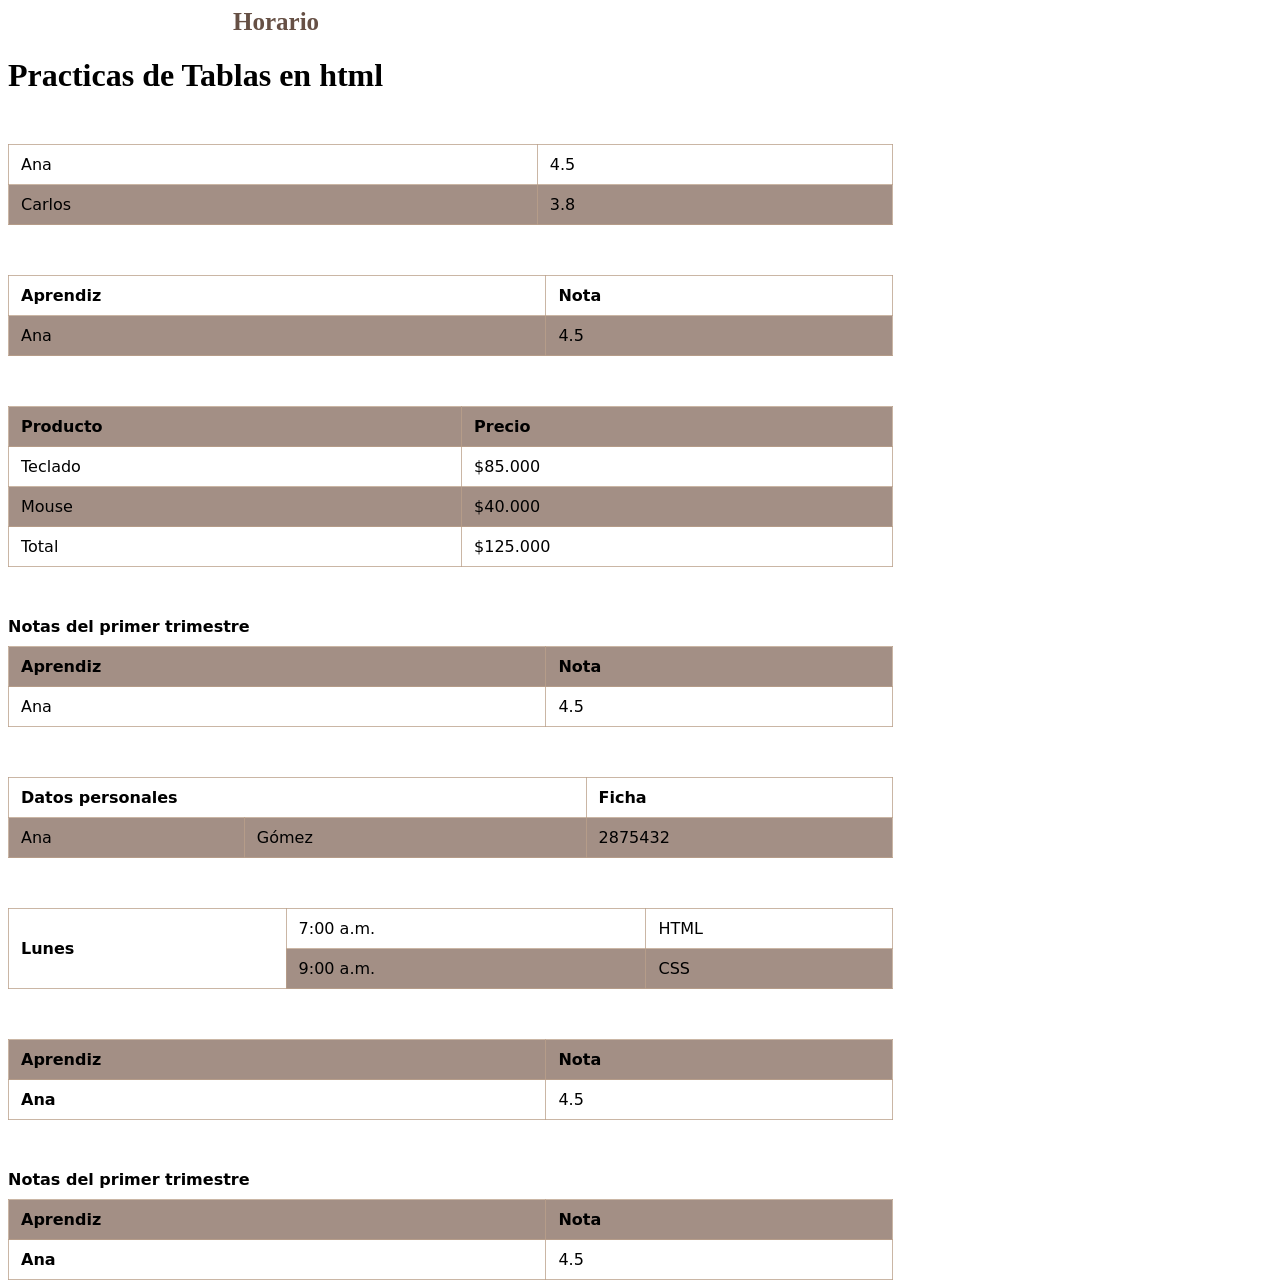
<file: index.html>
<!DOCTYPE html>
<html lang="es">
<head>
    <meta charset="UTF-8">
    <meta name="viewport" content="width=device-width, initial-scale=1.0">
    <title>Tablas HTML</title>
    <link rel="stylesheet" href="css/style.css">
</head>
<body>
    <a href="horario.html">Horario</a>

    <main>

        <h1>Practicas de Tablas en html</h1>

        <section>
            <table>
                <tr>
                    <td>Ana</td>
                    <td>4.5</td>
                </tr>

                <tr>
                    <td>Carlos</td>
                    <td>3.8</td>
                </tr>
            </table>
        </section>

        <section>
            <table>
                <tr>
                    <th>Aprendiz</th>
                    <th>Nota</th>
                </tr>

                <tr>
                    <td>Ana</td>
                    <td>4.5</td>
                </tr>
            </table>
        </section>

        <section>
            <table>
                <thead>
                    <tr>
                        <th>Producto</th>
                        <th>Precio</th>
                    </tr>
                </thead>

                <tbody>
                    <tr>
                        <td>Teclado</td>
                        <td>$85.000</td>
                    </tr>

                    <tr>
                        <td>Mouse</td>
                        <td>$40.000</td>
                    </tr>
                </tbody>

                <tfoot>
                    <tr>
                        <td>Total</td>
                        <td>$125.000</td>
                    </tr>
                </tfoot>
            </table>
        </section>

        <section>
            <table>
                <caption>Notas del primer trimestre</caption>

                <thead>
                    <tr>
                        <th>Aprendiz</th>
                        <th>Nota</th>
                    </tr>
                </thead>

                <tbody>
                    <tr>
                        <td>Ana</td>
                        <td>4.5</td>
                    </tr>
                </tbody>
            </table>
        </section>

        <section>
            <table>
                <tr>
                    <th colspan="2">Datos personales</th>
                    <th>Ficha</th>
                </tr>

                <tr>
                    <td>Ana</td>
                    <td>Gómez</td>
                    <td>2875432</td>
                </tr>
            </table>
        </section>

        <section>
            <table>
                <tr>
                    <th rowspan="2">Lunes</th>
                    <td>7:00 a.m.</td>
                    <td>HTML</td>
                </tr>

                <tr>
                    <!-- Aquí no va "Lunes": ya ocupa el espacio -->
                    <td>9:00 a.m.</td>
                    <td>CSS</td>
                </tr>
            </table>
        </section>

        <section>
            <table>
                <thead>
                    <tr>
                        <th scope="col">Aprendiz</th>
                        <th scope="col">Nota</th>
                    </tr>
                </thead>

                <tbody>
                    <tr>
                        <th scope="row">Ana</th>
                        <td>4.5</td>
                    </tr>
                </tbody>
            </table>
        </section>

        <section>
            <div class="tabla-contenedor">
                <table>
                    <caption>Notas del primer trimestre</caption>

                    <thead>
                        <tr>
                            <th scope="col">Aprendiz</th>
                            <th scope="col">Nota</th>
                        </tr>
                    </thead>

                    <tbody>
                        <tr>
                            <th scope="row">Ana</th>
                            <td class="numero">4.5</td>
                        </tr>
                    </tbody>
                </table>
            </div>
        </section>
    </main>
</body>
</html>
</file>
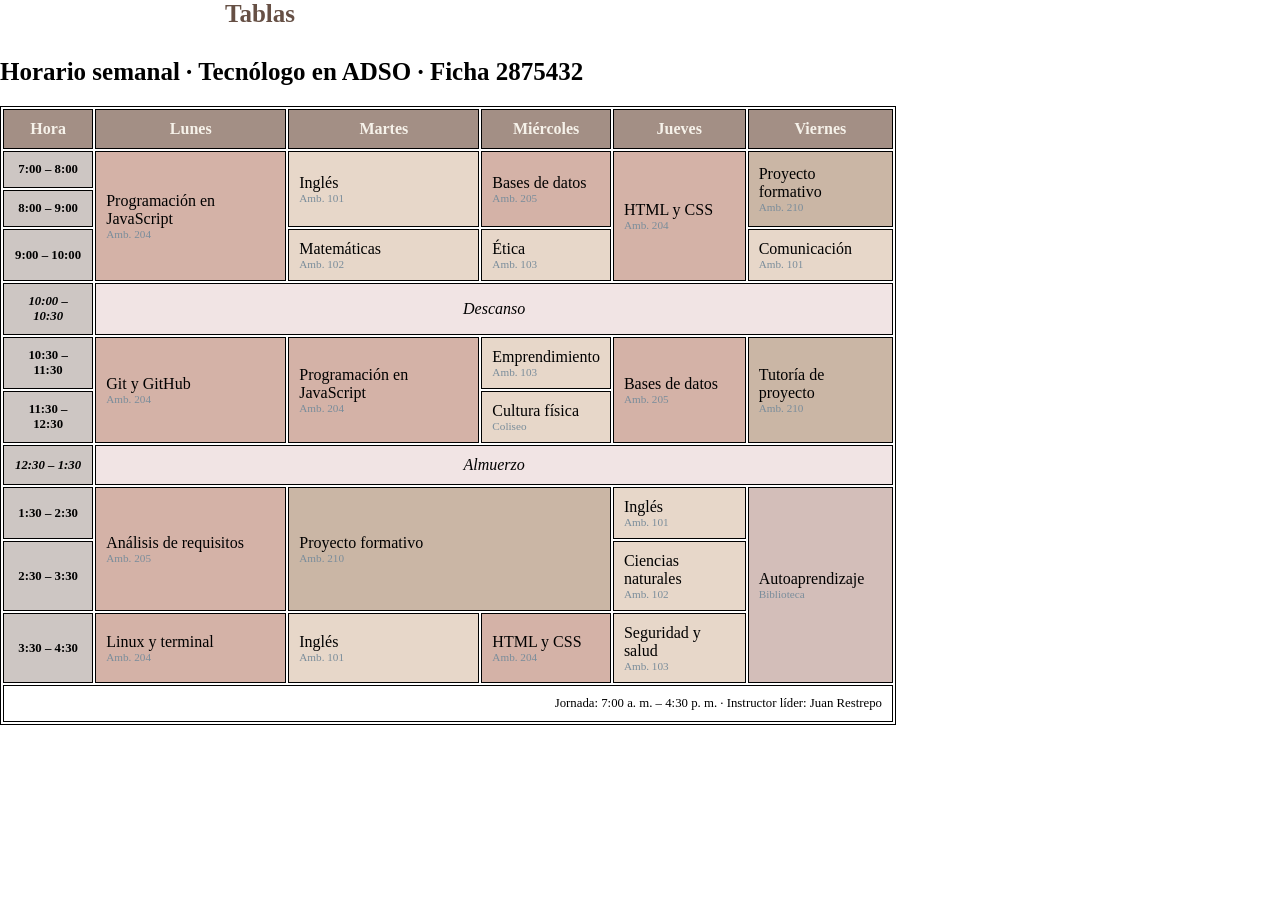
<file: horario.html>
<!DOCTYPE html>
<html lang="en">
<head>
    <meta charset="UTF-8">
    <meta name="viewport" content="width=device-width, initial-scale=1.0">
    <title>Horario</title>
    <link rel="stylesheet" href="css/horario.css">
</head>
<body>
    <a href="index.html">Tablas</a>

    <section class="horario">
  <div class="tabla-contenedor">
    <table>
      <caption>Horario semanal · Tecnólogo en ADSO · Ficha 2875432</caption>
      <thead>
        <tr>
          <th scope="col">Hora</th>
          <th scope="col">Lunes</th>
          <th scope="col">Martes</th>
          <th scope="col">Miércoles</th>
          <th scope="col">Jueves</th>
          <th scope="col">Viernes</th>
        </tr>
      </thead>
      <tbody>
        <tr>
          <th scope="row">7:00 – 8:00</th>
          <td class="tecnica" rowspan="3">Programación en JavaScript <span class="ambiente">Amb. 204</span></td>
          <td class="transversal" rowspan="2">Inglés <span class="ambiente">Amb. 101</span></td>
          <td class="tecnica" rowspan="2">Bases de datos <span class="ambiente">Amb. 205</span></td>
          <td class="tecnica" rowspan="3">HTML y CSS <span class="ambiente">Amb. 204</span></td>
          <td class="proyecto" rowspan="2">Proyecto formativo <span class="ambiente">Amb. 210</span></td>
        </tr>
        <tr>
          <th scope="row">8:00 – 9:00</th>
        </tr>
        <tr>
          <th scope="row">9:00 – 10:00</th>
          <td class="transversal">Matemáticas <span class="ambiente">Amb. 102</span></td>
          <td class="transversal">Ética <span class="ambiente">Amb. 103</span></td>
          <td class="transversal">Comunicación <span class="ambiente">Amb. 101</span></td>
        </tr>
        <tr class="pausa">
          <th scope="row">10:00 – 10:30</th>
          <td colspan="5">Descanso</td>
        </tr>
        <tr>
          <th scope="row">10:30 – 11:30</th>
          <td class="tecnica" rowspan="2">Git y GitHub <span class="ambiente">Amb. 204</span></td>
          <td class="tecnica" rowspan="2">Programación en JavaScript <span class="ambiente">Amb. 204</span></td>
          <td class="transversal">Emprendimiento <span class="ambiente">Amb. 103</span></td>
          <td class="tecnica" rowspan="2">Bases de datos <span class="ambiente">Amb. 205</span></td>
          <td class="proyecto" rowspan="2">Tutoría de proyecto <span class="ambiente">Amb. 210</span></td>
        </tr>
        <tr>
          <th scope="row">11:30 – 12:30</th>
          <td class="transversal">Cultura física <span class="ambiente">Coliseo</span></td>
        </tr>
        <tr class="pausa">
          <th scope="row">12:30 – 1:30</th>
          <td colspan="5">Almuerzo</td>
        </tr>
        <tr>
          <th scope="row">1:30 – 2:30</th>
          <td class="tecnica" rowspan="2">Análisis de requisitos <span class="ambiente">Amb. 205</span></td>
          <td class="proyecto" colspan="2" rowspan="2">Proyecto formativo <span class="ambiente">Amb. 210</span></td>
          <td class="transversal">Inglés <span class="ambiente">Amb. 101</span></td>
          <td class="libre" rowspan="3">Autoaprendizaje <span class="ambiente">Biblioteca</span></td>
        </tr>
        <tr>
          <th scope="row">2:30 – 3:30</th>
          <td class="transversal">Ciencias naturales <span class="ambiente">Amb. 102</span></td>
        </tr>
        <tr>
          <th scope="row">3:30 – 4:30</th>
          <td class="tecnica">Linux y terminal <span class="ambiente">Amb. 204</span></td>
          <td class="transversal">Inglés <span class="ambiente">Amb. 101</span></td>
          <td class="tecnica">HTML y CSS <span class="ambiente">Amb. 204</span></td>
          <td class="transversal">Seguridad y salud <span class="ambiente">Amb. 103</span></td>
        </tr> 
      </tbody>
      <tfoot>
        <tr>
          <td colspan="6">Jornada: 7:00 a. m. – 4:30 p. m. · Instructor líder: Juan Restrepo</td>
        </tr>
      </tfoot>
    </table>
  </div>
</section>

</body>
</html>
</file>
<file: css/style.css>
table {
    width: 100%;
    border-collapse: collapse;  /* un solo borde */
    font-family: system-ui, sans-serif;
}

caption {
    text-align: left;
    font-weight: 600;
    padding-bottom: 10px;
}

th, td {
    padding: 10px 12px;  /* espacio */
    border-bottom: 1px solid #bba18ac4;  /* borde inferior */
    text-align: left;
}

thead th {
    background: #a38f85;
}

tbody tr:nth-child(even) {
    background: #a38f85;  /* filas intercaladas */
}

tbody tr:hover {
    background: #bba18ac4;  /* resalta la fila */
}

.numero {
    text-align: flex;  /* los números */
}

.tabla-contenedor {
    overflow-x: auto;  /* solo la tabla se desplaza */
}

main{
    width: 70%;
}

body{
    justify-items: center;
}

section{
    margin-top: 50px;
}

table, tr, td, th{
    border: #bba18ac4 1px solid;
}

a{
    text-decoration: none;
    color: #665045;
    padding-left: 225px;
    font-size: 25px;
    font-weight: 600;
    margin-bottom: 20px;
}

a:hover{
    font-size: 25px
}
@media screen and (max-width: 800px){
    a{
        padding-left: 250px;
    }
}
</file>
<file: css/horario.css>
*{
    margin: 0;
    padding: 0;
}

main{
    width: 600%;
}

body{
    justify-items: center;
}

.horario{
    width: 70%;
    margin-top: 30px;
}

table, td, th{
    border: 1px solid black;
}

table{
    border-collapse: border;
}

td,th {
    padding: 10px;
}

caption{
    text-align: left;
    font-size: 25px;
    font-weight: 600;
    margin-bottom: 20px;
}

thead{
    background-color: #a38f85;
    color: #f6f2ea;
    position: sticky ;
}

tbody th {
    background-color: #cdc6c3;
    font-size: 0.8rem;
}

.tecnica{
    background-color: #d4b2a7;
}

.transversal{
    background-color: #e7d7c9;
}

.proyecto{
    background-color: #bba18ac4;
}

.libre{
    background-color: #d3beb9;
}

.pausa{
    background-color: #f1e3e3f3;
    font-style: italic;
    text-align: center;
}

.ambiente{
    display: block;
    color:#7a8d9b;
    font-size: 0.7rem;
}

.tecnica:hover, .transversal:hover, .proyecto:hover {
    transform: scale(1.07);
    border: 1px solid #fff;
}

tfoot{
    text-align: right;
    font-size: 0.8rem;
}

a{
    text-decoration: none;
    color: #665045;
    padding-left: 225px;
    font-size: 25px;
    font-weight: 600;
    margin-bottom: 20px;
}

a:hover{
    font-size: 25px
}
@media screen and (max-width: 800px){
    a{
        padding-left: 250px;
    }
}
</file>
